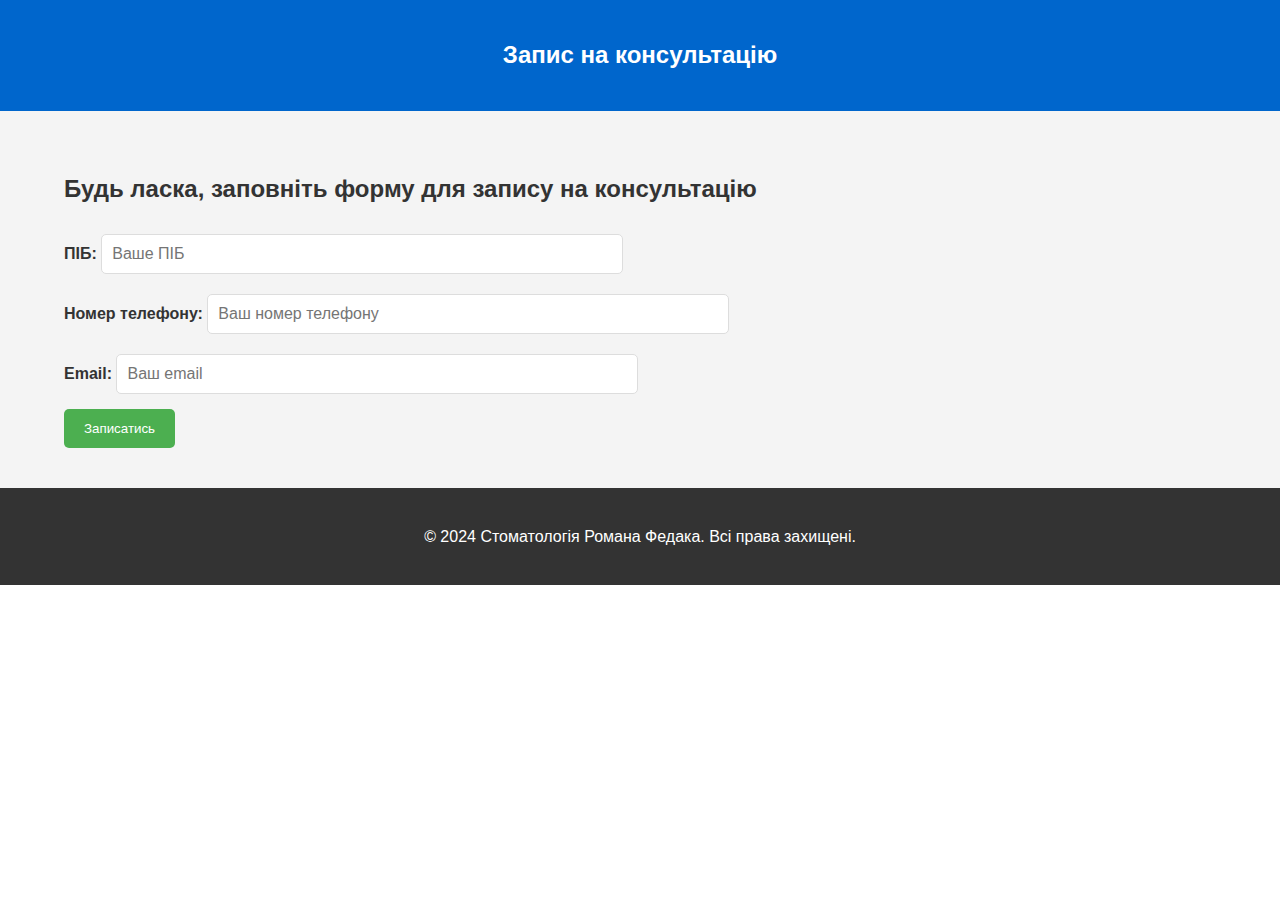
<file: templates/consultation.html>
<!DOCTYPE html>
<html lang="uk">
<head>
    <meta charset="UTF-8">
    <meta name="viewport" content="width=device-width, initial-scale=1.0">
    <title>Запис на консультацію</title>
    <link rel="stylesheet" href="/static/styles/main.css">
</head>
<body>
    <header class="header">
        <div class="container">
            <h1 class="logo">Запис на консультацію</h1>
        </div>
    </header>

    <section class="consultation-form">
        <div class="container">
            <h2>Будь ласка, заповніть форму для запису на консультацію</h2>
            <form action="/success" method="POST">
                <div class="form-group">
                    <label for="fullName">ПІБ:</label>
                    <input type="text" id="fullName" name="fullName" required placeholder="Ваше ПІБ">
                </div>
                <div class="form-group">
                    <label for="phone">Номер телефону:</label>
                    <input type="tel" id="phone" name="phone" required placeholder="Ваш номер телефону">
                </div>
                <div class="form-group">
                    <label for="email">Email:</label>
                    <input type="email" id="email" name="email" required placeholder="Ваш email">
                </div>
                <button type="submit" class="btn">Записатись</button>
            </form>
        </div>
    </section>
    

    <footer class="footer">
        <div class="container">
            <p>&copy; 2024 Стоматологія Романа Федака. Всі права захищені.</p>
        </div>
    </footer>
</body>
</html>
</file>
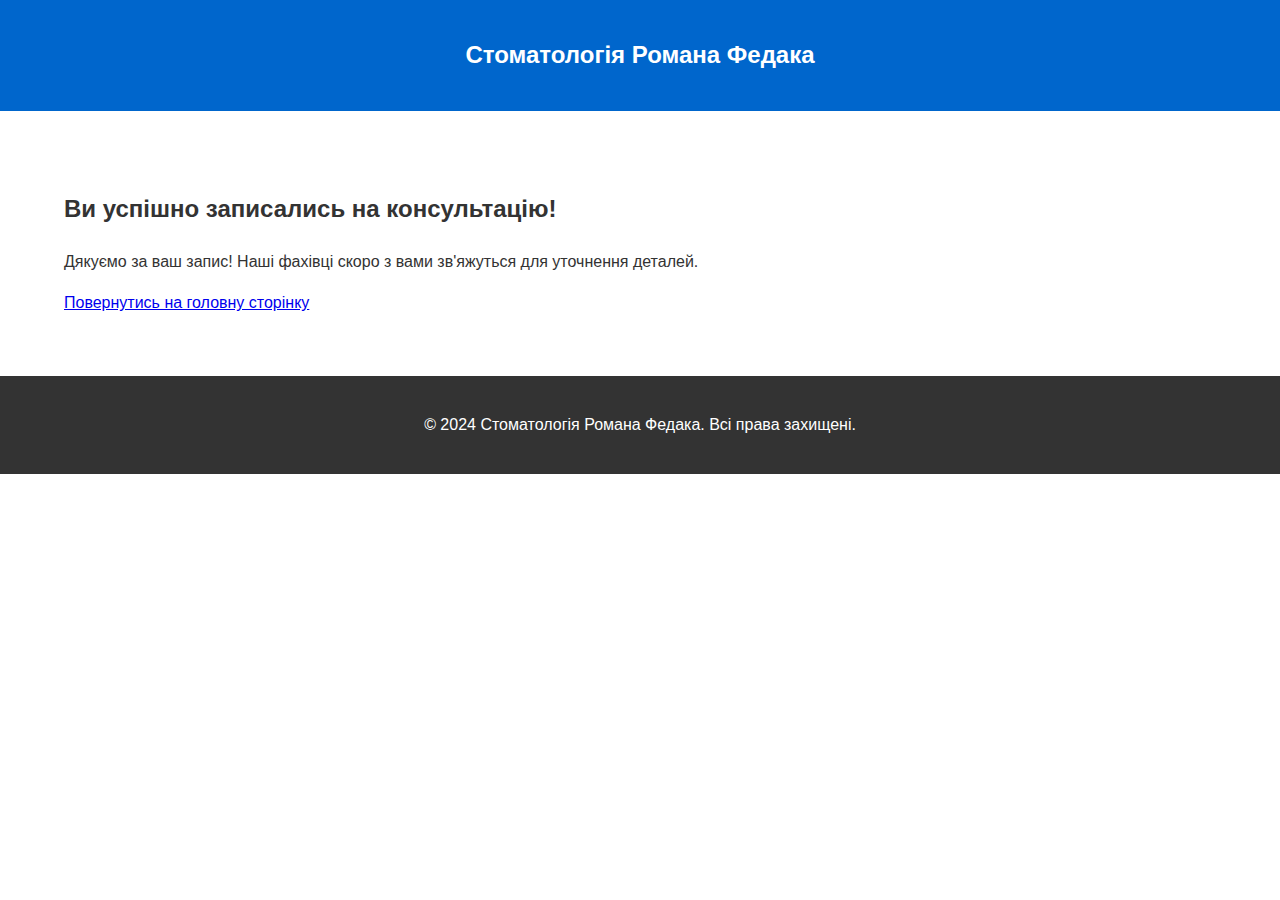
<file: templates/success.html>
<!DOCTYPE html>
<html lang="uk">
<head>
    <meta charset="UTF-8">
    <meta name="viewport" content="width=device-width, initial-scale=1.0">
    <title>Запис успішно здійснено</title>
    <link rel="stylesheet" href="/static/styles/main.css">
</head>
<body>
    <header class="header">
        <div class="container">
            <h1 class="logo">Стоматологія Романа Федака</h1>
        </div>
    </header>

    <section class="success-message">
        <div class="container">
            <h2>Ви успішно записались на консультацію!</h2>
            <p>Дякуємо за ваш запис! Наші фахівці скоро з вами зв'яжуться для уточнення деталей.</p>
            <a href="/" class="btn">Повернутись на головну сторінку</a>
        </div>
    </section>

    <footer class="footer">
        <div class="container">
            <p>&copy; 2024 Стоматологія Романа Федака. Всі права захищені.</p>
        </div>
    </footer>
</body>
</html>
</file>
<file: static/styles/main.css>
/* Основні стилі */
body {
    font-family: Arial, sans-serif;
    line-height: 1.6;
    margin: 0;
    padding: 0;
    color: #333;
}

.container {
    width: 90%;
    max-width: 1200px;
    margin: 0 auto;
}

/* Хедер */
.header {
    background: #0066cc;
    color: #fff;
    padding: 20px 0;
}

.logo {
    text-align: center;
    font-size: 24px;
    font-weight: bold;
}

.nav-links {
    list-style: none;
    padding: 0;
    text-align: center;
}

.nav-links li {
    display: inline;
    margin: 0 15px;
}

.nav-links a {
    color: #fff;
    text-decoration: none;
    font-weight: bold;
}

/* Головна секція */
.hero {
    background-image: url('/static/images/bg.jpg');
    background-position: center;
    background-size: cover;
    color: #ffffff;
    text-align: center;
    padding: 100px 0;
}

.hero h2 {
    font-size: 36px;
    margin-bottom: 20px;
}

.hero .btn {
    display: inline-block;
    padding: 10px 20px;
    background: #0066cc;
    color: #fff;
    text-decoration: none;
    border-radius: 5px;
    font-size: 18px;
}

/* Секції */
section {
    padding: 60px 0;
}

.about, .services, .contact {
    text-align: center;
}

.services ul {
    list-style: none;
    padding: 0;
}

.services li {
    margin: 10px 0;
}

/* Футер */
.footer {
    background: #333;
    color: #fff;
    text-align: center;
    padding: 20px 0;
}

.hero-main{
    background-color: #33333350;
    width: fit-content;
    padding: 1rem 5rem;
}


.consultation-form {
    padding: 40px 0;
    background-color: #f4f4f4;
}

.consultation-form .form-group {
    margin-bottom: 15px;
}

.consultation-form .form-group label {
    font-size: 16px;
    font-weight: bold;
}

.consultation-form .form-group input {
    width: 100%;
    padding: 10px;
    font-size: 16px;
    border: 1px solid #ddd;
    border-radius: 5px;
}

.consultation-form .form-group input[type="tel"],
.consultation-form .form-group input[type="email"],
.consultation-form .form-group input[type="text"] {
    max-width: 500px;
    margin-top: 5px;
}

.consultation-form .btn {
    background-color: #4CAF50;
    color: white;
    padding: 12px 20px;
    border: none;
    border-radius: 5px;
    cursor: pointer;
}

.consultation-form .btn:hover {
    background-color: #45a049;
}
</file>
